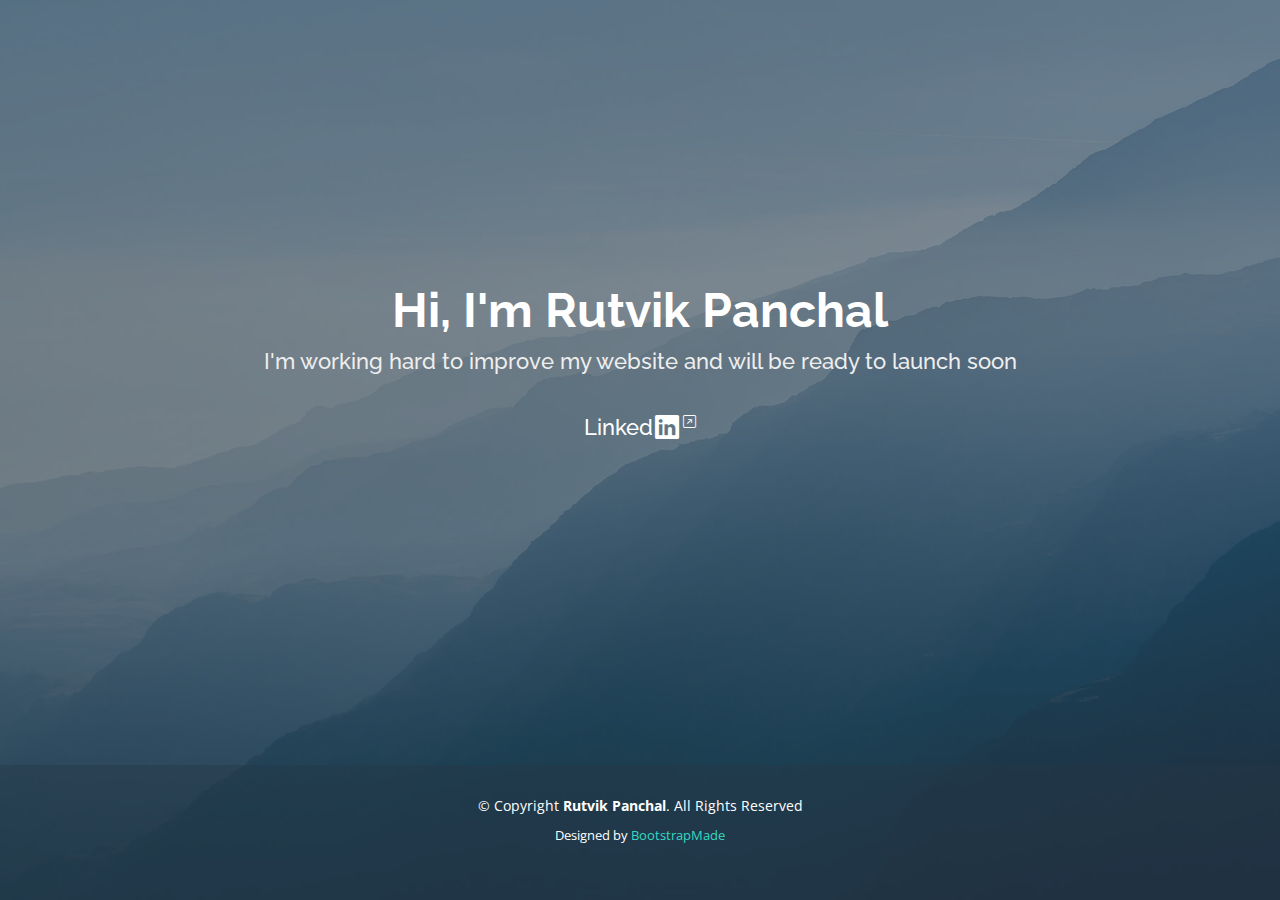
<file: index.html>
<!DOCTYPE html>
<html lang="en" style="height:100%">

<head>
  <meta charset="utf-8">
  <meta content="width=device-width, initial-scale=1.0" name="viewport">
  <title>Coming Soon</title>
  <meta content="" name="description">
  <meta content="" name="keywords">

  <link rel="shortcut icon" href="assets/img/SandBox_B_128.png" type="image/x-icon">

  <!-- Google Fonts -->
  <link href="https://fonts.googleapis.com/css?family=Open+Sans:300,300i,400,400i,600,600i,700,700i|Raleway:300,300i,400,400i,600,600i,700,700i" rel="stylesheet">

  <!-- Vendor CSS Files -->
  <link href="assets/vendor/bootstrap/css/bootstrap.min.css" rel="stylesheet">
  <link href="assets/vendor/bootstrap-icons/bootstrap-icons.css" rel="stylesheet">

  <!-- Template Main CSS File -->
  <link href="style.css" rel="stylesheet">

  <!-- =======================================================
  * Template Name: Maundy - v4.3.0
  * Template URL: https://bootstrapmade.com/maundy-free-coming-soon-bootstrap-theme/
  * Author: BootstrapMade.com
  * License: https://bootstrapmade.com/license/
  ======================================================== -->
</head>

<body style="height:100%">

  <!-- ======= Header ======= -->
  <header id="header" class="d-flex align-items-center" style="height:85%">
    <div class="container d-flex flex-column align-items-center">

      <h1>Hi, I'm Rutvik Panchal</h1>
      <h2>I'm working hard to improve my website and will be ready to launch soon</h2>
      <h2>
        <a href="https://www.linkedin.com/in/rutvik-panchal-729913160/" target="_blank" style="display: flex;">
          <span>Linked</span>
          <i class="bi bi-linkedin" style="margin:0px 4px 0px 2px; font-size: x-large;"></i>
          <i class="bi bi-arrow-up-right-square" style="font-size: small;"></i>
        </a>
      </h2>
    </div>
  </header>
  <!-- End #header -->

  <!-- ======= Footer ======= -->
  <footer id="footer" style="height:15%">
    <div class="container">
      <div class="copyright">
        &copy; Copyright <strong><span>Rutvik Panchal</span></strong>. All Rights Reserved
      </div>
      <div class="credits">
        <!-- All the links in the footer should remain intact. -->
        <!-- You can delete the links only if you purchased the pro version. -->
        <!-- Licensing information: https://bootstrapmade.com/license/ -->
        <!-- Purchase the pro version with working PHP/AJAX contact form: https://bootstrapmade.com/maundy-free-coming-soon-bootstrap-theme/ -->
        Designed by <a href="https://bootstrapmade.com/">BootstrapMade</a>
      </div>
    </div>
  </footer><!-- End #footer -->

  <a href="#" class="back-to-top d-flex align-items-center justify-content-center"><i class="bi bi-arrow-up-short"></i></a>

  <!-- Vendor JS Files -->
  <script src="assets/vendor/bootstrap/js/bootstrap.bundle.min.js"></script>
  <script src="assets/vendor/php-email-form/validate.js"></script>

</body>
</html>
</file>
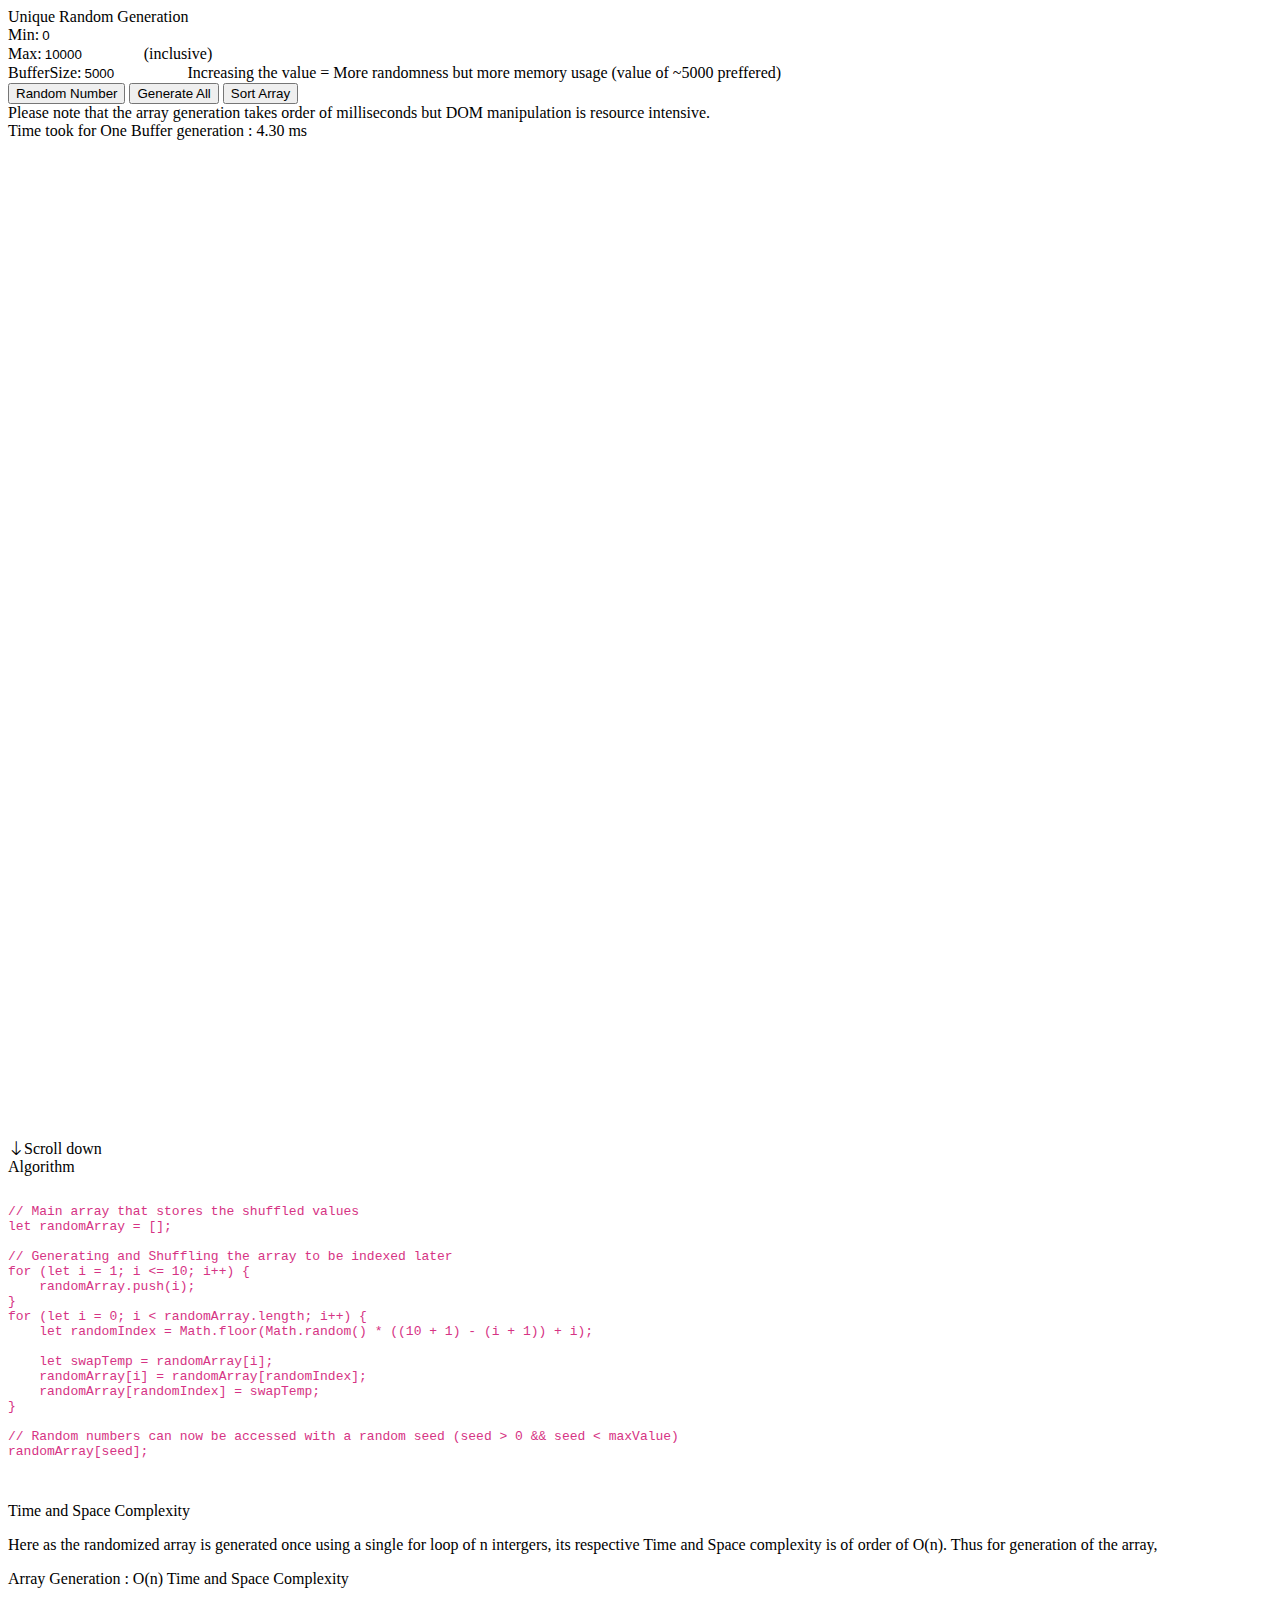
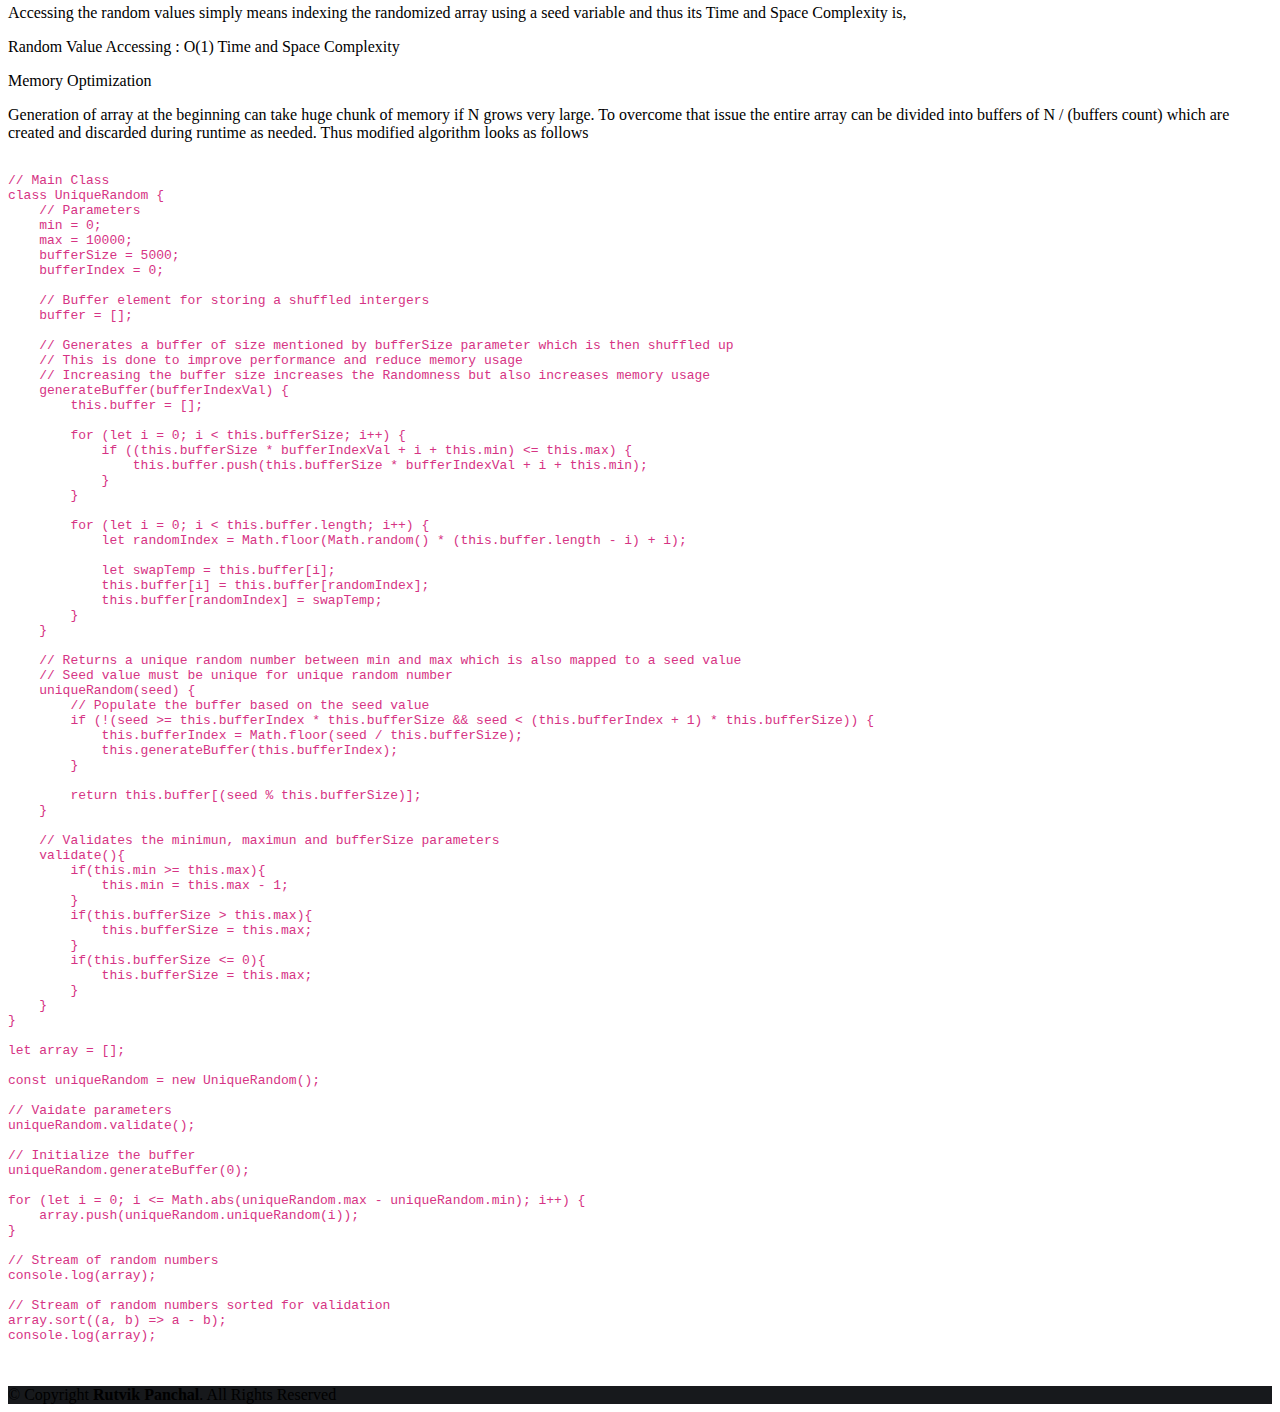
<file: assets/randomGeneration.html>
<!DOCTYPE html>
<html lang="en">
<head>
    <meta charset="UTF-8">
    <meta http-equiv="X-UA-Compatible" content="IE=edge">
    <meta name="viewport" content="width=device-width, initial-scale=1.0">
    <title>Unique Random Array</title>

    <link rel="shortcut icon" href="https://rutvikpanchal.github.io/assets/img/SandBox_B_128.png" type="image/x-icon">

    <link href="https://cdn.jsdelivr.net/npm/bootstrap@5.0.1/dist/css/bootstrap.min.css" rel="stylesheet" integrity="sha384-+0n0xVW2eSR5OomGNYDnhzAbDsOXxcvSN1TPprVMTNDbiYZCxYbOOl7+AMvyTG2x" crossorigin="anonymous">
    <link rel="stylesheet" href="https://cdn.jsdelivr.net/npm/bootstrap-icons@1.5.0/font/bootstrap-icons.css">

    <style>
        .btn{
            max-width: 240px;
        }

        input{
            width: 6rem;
        }
        input:focus{
            outline: none;
        }

        ::-webkit-scrollbar {
            width: 14px;
        }

        ::-webkit-scrollbar-track {
            background: rgb(104, 104, 104);
            border-radius: 2px;
        }

        ::-webkit-scrollbar-thumb {
            background: rgb(173, 173, 173);
            border-radius: 2px;
        }

        ::-webkit-scrollbar-thumb:hover {
            background: rgb(80, 80, 80);
        }
    </style>
</head>
<body class="bg-dark text-light">
    <div class="container mt-4">
        <div class="display-6 mb-4">Unique Random Generation</div>
        <div class="ms-2 mt-1">
            Min:<input type="number" class="bg-dark text-light m-2 mb-0 ps-2" style="border: 1px solid #ffffff; border-radius: 3px;" id="min" onchange="handleMin(this)"/>
            <br />
            Max:<input type="number" class="bg-dark text-light m-2 mb-0 ps-2" style="border: 1px solid #ffffff; border-radius: 3px;" id="max" onchange="handleMax(this)"/>(inclusive) 
            <br />
            BufferSize:<input type="number" class="bg-dark text-light m-2 mb-0 ps-2" style="border: 1px solid #ffffff; border-radius: 3px;" id="buffer" onchange="handleBuffer(this)"/>
            <span class="text-muted"><span class="text-light">Increasing</span> the value = <span class="text-light">More randomness</span> but more memory usage (value of ~5000 preffered)</span>
        </div>
        <div class="d-flex row-cols-auto mt-4">
            <button class="btn btn-outline-light col me-2" id="randomButton">Random Number</button>
            <button class="btn btn-outline-light col me-2" id="generateAll">Generate All</button>
            <button class="btn btn-outline-light col" id="sortBtn">Sort Array</button>
        </div>
        <div class="text-white-50 my-4">
            Please note that the array generation takes order of milliseconds but DOM manipulation is resource intensive.
            <br />
            Time took for One Buffer generation : <span id="ms" class="text-light"></span>
        </div>
        <div class="row">
            <div class="col me-4 display-6 mt-4" id="output" style="overflow-y: scroll; overflow-x: hidden; height: 500px;"></div>
            <div class="col ms-4 display-6 mt-4" id="outputOne" style="overflow-y: scroll; overflow-x: hidden; height: 500px;"></div>
        </div>
        <div class="mt-4"><i class="bi bi-arrow-down me-2"></i>Scroll down</div>

        <div class="row">
            <div class="mt-4 col-lg">
                <div class="display-6">Algorithm</div>
                <pre>
                    <code style="color:#d63384">
<span class="text-muted">// Main array that stores the shuffled values</span>
let randomArray = [];

<span class="text-muted">// Generating and Shuffling the array to be indexed later</span>
for (let i = 1; i <= 10; i++) {
    randomArray.push(i);
}
for (let i = 0; i < randomArray.length; i++) {
    let randomIndex = Math.floor(Math.random() * ((10 + 1) - (i + 1)) + i);

    let swapTemp = randomArray[i];
    randomArray[i] = randomArray[randomIndex];
    randomArray[randomIndex] = swapTemp;
}

<span class="text-muted">// Random numbers can now be accessed with a random seed (seed > 0 && seed < maxValue)</span>
randomArray[seed];
                    </code>
                </pre>
            </div>
            <div class="mt-4 col-lg">
                <div class="display-6 mb-3">Time and Space Complexity</div>
                <p class="text-muted">
                    Here as the randomized array is generated once using a single for loop of n intergers,
                    its respective Time and Space complexity is of order of O(n). Thus for generation of the array,
                </p>
                <p class="mt-2">
                    Array Generation : O(n) Time and Space Complexity
                </p>
                <p class="text-muted">
                    Accessing the random values simply means indexing the randomized array using a seed variable and thus its Time and Space Complexity is,
                </p>
                <p class="mt-2">
                    Random Value Accessing : O(1) Time and Space Complexity
                </p>
            </div>
        </div>

        <div class="row mb-4">
            <div class="mt-4 col-lg">
                <div class="display-6 mb-4">Memory Optimization</div>
                <p class="text-muted">
                    Generation of array at the beginning can take huge chunk of memory if N grows very large.
                    To overcome that issue the entire array can be divided into buffers of N / (buffers count)
                    which are created and discarded during runtime as needed. Thus modified algorithm looks as follows
                </p>
                <pre>
                    <code style="color:#d63384">
<span class="text-muted">// Main Class</span>
class UniqueRandom {
    <span class="text-muted">// Parameters</span>
    min = 0;
    max = 10000;
    bufferSize = 5000;
    bufferIndex = 0;

    <span class="text-muted">// Buffer element for storing a shuffled intergers</span>
    buffer = [];

    <span class="text-muted">// Generates a buffer of size mentioned by bufferSize parameter which is then shuffled up</span>
    <span class="text-muted">// This is done to improve performance and reduce memory usage</span>
    <span class="text-muted">// Increasing the buffer size increases the Randomness but also increases memory usage</span>
    generateBuffer(bufferIndexVal) {
        this.buffer = [];

        for (let i = 0; i < this.bufferSize; i++) {
            if ((this.bufferSize * bufferIndexVal + i + this.min) <= this.max) {
                this.buffer.push(this.bufferSize * bufferIndexVal + i + this.min);
            }
        }

        for (let i = 0; i < this.buffer.length; i++) {
            let randomIndex = Math.floor(Math.random() * (this.buffer.length - i) + i);

            let swapTemp = this.buffer[i];
            this.buffer[i] = this.buffer[randomIndex];
            this.buffer[randomIndex] = swapTemp;
        }
    }

    <span class="text-muted">// Returns a unique random number between min and max which is also mapped to a seed value</span>
    <span class="text-muted">// Seed value must be unique for unique random number</span>
    uniqueRandom(seed) {
        // Populate the buffer based on the seed value
        if (!(seed >= this.bufferIndex * this.bufferSize && seed < (this.bufferIndex + 1) * this.bufferSize)) {
            this.bufferIndex = Math.floor(seed / this.bufferSize);
            this.generateBuffer(this.bufferIndex);
        }
        
        return this.buffer[(seed % this.bufferSize)];
    }

    <span class="text-muted">// Validates the minimun, maximun and bufferSize parameters</span>
    validate(){
        if(this.min >= this.max){
            this.min = this.max - 1;
        }
        if(this.bufferSize > this.max){
            this.bufferSize = this.max;
        }
        if(this.bufferSize <= 0){
            this.bufferSize = this.max;
        }
    }
}

let array = [];

const uniqueRandom = new UniqueRandom();

<span class="text-muted">// Vaidate parameters</span>
uniqueRandom.validate();

<span class="text-muted">// Initialize the buffer</span>
uniqueRandom.generateBuffer(0);

for (let i = 0; i <= Math.abs(uniqueRandom.max - uniqueRandom.min); i++) {
    array.push(uniqueRandom.uniqueRandom(i));
}

<span class="text-muted">// Stream of random numbers</span>
console.log(array);

<span class="text-muted">// Stream of random numbers sorted for validation</span>
array.sort((a, b) => a - b);
console.log(array);
                    </code>
                </pre>
            </div>
        </div>
    </div>

    <footer class="footer mt-auto py-3" style="background-color: #17191c;">
        <div class="container">
            <span class="text-muted">© Copyright <strong>Rutvik Panchal</strong>. All Rights Reserved</span>
        </div>
    </footer>

    <script>
        var min = 0;
        var max = 10000;
        var bufferIndex = 0;
        var bufferSize = 5000;

        var buffer = [];

        function generateArray(bufferIndexVal){
            buffer = [];

            for (let i = 0; i < bufferSize; i++) {
                if((bufferSize * bufferIndexVal + i + min) <= max){
                    buffer.push(bufferSize * bufferIndexVal + i + min);
                }
            }
    
            for (let i = 0; i < buffer.length; i++) {
                let randomIndex = Math.floor(Math.random() * (buffer.length - i) + i);
                
                let swapTemp = buffer[i];
                buffer[i] = buffer[randomIndex];
                buffer[randomIndex] = swapTemp;
            }
        }

        var t0 = performance.now();
        generateArray(bufferIndex);
        var t1 = performance.now();

        document.querySelector("#ms").innerText = (t1 - t0).toFixed(2) + ' ms';

        window.onload = () => {
            document.querySelector("#min").value = min;
            document.querySelector("#max").value = max;
            document.querySelector("#buffer").value = bufferSize;
        };

        function handleMin(minDOM){
            if(parseInt(minDOM.value)){
                min = parseInt(minDOM.value);
            }
            if(minDOM.value == '0'){
                min = 0;
            }
            if(min >= max){
                min = max - 1;
                minDOM.value = min;
            }
            if(bufferSize >= max){
                bufferSize = max;
                document.querySelector("#buffer").value = bufferSize;
            }
        }

        function handleMax(maxDOM){
            if(parseInt(maxDOM.value)){
                max = parseInt(maxDOM.value);
            }
            if(max <= min){
                max = min + 1;
                maxDOM.value = max;
            }
            if(bufferSize >= max){
                bufferSize = max;
                document.querySelector("#buffer").value = bufferSize;
            }
        }

        function handleBuffer(bufferDOM){
            if(parseInt(bufferDOM.value)){
                bufferSize = parseInt(bufferDOM.value);
            }
            if(bufferSize >= max){
                bufferSize = max;
                bufferDOM.value = bufferSize;
            }
        }

        function uniqueRandom(seed){
            if(!(seed >= bufferIndex * bufferSize && seed < (bufferIndex + 1) * bufferSize)){
                bufferIndex = Math.floor(seed / bufferSize);
                generateArray(bufferIndex);
            }

            return buffer[(seed % bufferSize)];
        }

        const output = document.querySelector('#output');
        var counter = 0;
        document.querySelector('#randomButton').addEventListener('click', () => {
            counter++;
            if(counter >= Math.abs(max - min)){
                counter = 0;
            }
            output.innerText = uniqueRandom(counter);
        });

        document.querySelector('#generateAll').addEventListener('click', () => {
            let outputString = '';
            for(let i = 0; i <= Math.abs(max - min); i++){
                outputString += uniqueRandom(i).toString() + '\n';
            }

            output.innerText = outputString;
        });

        const outputOne = document.querySelector('#outputOne');
        document.querySelector('#sortBtn').addEventListener('click', () => {
            let outputString = '';
            let array = [];
            for(let i = 0; i <= Math.abs(max - min); i++){
                array.push(uniqueRandom(i).toString());
            }

            array.sort((a, b) => a - b);

            for(let i = 0; i < array.length; i++){
                outputString += array[i] + '\n';
            }
            outputOne.innerText = outputString;

            generateArray(bufferIndex);
        });
    </script>
</body>
</html>
</file>
<file: style.css>
/**
* Template Name: Maundy - v4.3.0
* Template URL: https://bootstrapmade.com/maundy-free-coming-soon-bootstrap-theme/
* Author: BootstrapMade.com
* License: https://bootstrapmade.com/license/
*/

/*--------------------------------------------------------------
# General
--------------------------------------------------------------*/
body {
  font-family: "Open Sans", sans-serif;
  color: #fff;
  background: url("bg.jpg") top center no-repeat;
  background-size: cover;
  position: relative;
}

body::before {
  content: "";
  position: absolute;
  left: 0;
  right: 0;
  top: 0;
  bottom: 0;
  background: rgba(49, 71, 89, 0.6);
}

@media (min-width: 1024px) {
  body {
    background-attachment: fixed;
  }
}

a {
  color: #ffffff;
  text-decoration: none;
}

a:hover {
  color: #36d8c3;
  text-decoration: none;
}

h1, h2, h3, h4, h5, h6 {
  font-family: "Raleway", sans-serif;
}

#main {
  position: relative;
}

/*--------------------------------------------------------------
# Back to top button
--------------------------------------------------------------*/
.back-to-top {
  position: fixed;
  visibility: hidden;
  opacity: 0;
  right: 15px;
  bottom: 15px;
  z-index: 996;
  background: #24b7a4;
  width: 40px;
  height: 40px;
  border-radius: 50px;
  transition: all 0.4s;
}

.back-to-top i {
  font-size: 28px;
  color: #fff;
  line-height: 0;
}

.back-to-top:hover {
  background: #2ed6c0;
  color: #fff;
}

.back-to-top.active {
  visibility: visible;
  opacity: 1;
}

/*--------------------------------------------------------------
# Header
--------------------------------------------------------------*/
#header {
  position: relative;
  width: 100%;
  padding: 100px 0;
  /* countdown */
}

#header h1 {
  margin: 0 0 10px 0;
  font-size: 48px;
  font-weight: 700;
  line-height: 56px;
  color: #fff;
}

#header h2 {
  color: #eee;
  margin-bottom: 40px;
  font-size: 22px;
}

#header .countdown {
  margin-bottom: 80px;
}

#header .countdown div {
  text-align: center;
  border: 2px solid rgba(255, 255, 255, 0.8);
  border-radius: 8px;
  margin: 10px 10px;
  width: 100px;
  padding: 15px 0;
}

#header .countdown div h3 {
  font-weight: 700;
  font-size: 32px;
  margin-bottom: 15px;
}

#header .countdown div h4 {
  font-size: 16px;
  font-weight: 600;
}

@media (max-width: 575px) {
  #header .countdown div {
    width: 70px;
    padding: 10px 0;
    margin: 10px 8px;
  }
  #header .countdown div h3 {
    font-size: 28px;
    margin-bottom: 10px;
  }
  #header .countdown div h4 {
    font-size: 14px;
    font-weight: 500;
  }
}

#header .subscribe {
  font-size: 15px;
  text-align: center;
}

#header .subscribe h4 {
  font-size: 20px;
  font-weight: 600;
  color: #fff;
  position: relative;
  padding-bottom: 12px;
}

#header .subscribe .subscribe-form {
  min-width: 300px;
  margin-top: 10px;
  background: #fff;
  padding: 6px 10px;
  position: relative;
  border-radius: 50px;
  text-align: left;
}

#header .subscribe .subscribe-form input[type="email"] {
  border: 0;
  padding: 4px 8px;
  width: calc(100% - 100px);
}

#header .subscribe .subscribe-form input[type="submit"] {
  position: absolute;
  top: 0;
  right: -2px;
  bottom: 0;
  border: 0;
  background: none;
  font-size: 16px;
  padding: 0 20px;
  background: #24b7a4;
  color: #fff;
  transition: 0.3s;
  border-radius: 50px;
  box-shadow: 0px 2px 15px rgba(0, 0, 0, 0.1);
}

#header .subscribe .subscribe-form input[type="submit"]:hover {
  background: #22ae9c;
}

#header .subscribe .error-message {
  display: none;
  color: #ed3c0d;
  text-align: center;
  padding: 15px;
  font-weight: 600;
}

#header .subscribe .sent-message {
  display: none;
  color: #18d26e;
  text-align: center;
  padding: 15px;
  font-weight: 600;
}

#header .subscribe .loading {
  display: none;
  text-align: center;
  padding: 15px;
}

#header .subscribe .loading:before {
  content: "";
  display: inline-block;
  border-radius: 50%;
  width: 24px;
  height: 24px;
  margin: 0 10px -6px 0;
  border: 3px solid #18d26e;
  border-top-color: #eee;
  -webkit-animation: animate-loading-notify 1s linear infinite;
  animation: animate-loading-notify 1s linear infinite;
}

@-webkit-keyframes animate-loading-notify {
  0% {
    transform: rotate(0deg);
  }
  100% {
    transform: rotate(360deg);
  }
}

@keyframes animate-loading-notify {
  0% {
    transform: rotate(0deg);
  }
  100% {
    transform: rotate(360deg);
  }
}

#header .social-links {
  margin-top: 40px;
}

#header .social-links a {
  font-size: 16px;
  color: #fff;
  margin: 0 3px;
  border-radius: 50%;
  width: 48px;
  height: 48px;
  transition: 0.3s;
  border: 1px solid rgba(255, 255, 255, 0.5);
  display: inline-flex;
  align-items: center;
  justify-content: center;
}

#header .social-links a i {
  line-height: 0;
}

#header .social-links a:hover {
  background: #24b7a4;
  border-color: #24b7a4;
}

/*--------------------------------------------------------------
# Navigation Menu
--------------------------------------------------------------*/
/**
* Desktop Navigation 
*/
.navbar {
  padding: 0;
}

.navbar ul {
  margin: 0;
  padding: 0;
  display: flex;
  list-style: none;
  align-items: center;
}

.navbar li {
  position: relative;
}

.navbar a, .navbar a:focus {
  display: flex;
  align-items: center;
  justify-content: space-between;
  padding: 10px 0 10px 30px;
  font-family: "Raleway", sans-serif;
  font-size: 16px;
  font-weight: 700;
  color: #3a5469;
  white-space: nowrap;
  transition: 0.3s;
}

.navbar a i, .navbar a:focus i {
  font-size: 12px;
  line-height: 0;
  margin-left: 5px;
}

.navbar a:hover, .navbar .active, .navbar .active:focus, .navbar li:hover > a {
  color: #24b7a4;
}

.navbar .getstarted {
  background: #24b7a4;
  padding: 8px 20px;
  margin-left: 30px;
  border-radius: 4px;
  color: #fff;
}

.navbar .getstarted:hover {
  color: #fff;
  background: #28ccb7;
}

.navbar .dropdown ul {
  display: block;
  position: absolute;
  left: 14px;
  top: calc(100% + 30px);
  margin: 0;
  padding: 10px 0;
  z-index: 99;
  opacity: 0;
  visibility: hidden;
  background: #fff;
  box-shadow: 0px 0px 30px rgba(127, 137, 161, 0.25);
  transition: 0.3s;
  border-radius: 4px;
}

.navbar .dropdown ul li {
  min-width: 200px;
}

.navbar .dropdown ul a {
  padding: 10px 20px;
  font-size: 15px;
  text-transform: none;
  font-weight: 600;
}

.navbar .dropdown ul a i {
  font-size: 12px;
}

.navbar .dropdown ul a:hover, .navbar .dropdown ul .active:hover, .navbar .dropdown ul li:hover > a {
  color: #24b7a4;
}

.navbar .dropdown:hover > ul {
  opacity: 1;
  top: 100%;
  visibility: visible;
}

.navbar .dropdown .dropdown ul {
  top: 0;
  left: calc(100% - 30px);
  visibility: hidden;
}

.navbar .dropdown .dropdown:hover > ul {
  opacity: 1;
  top: 0;
  left: 100%;
  visibility: visible;
}

@media (max-width: 1366px) {
  .navbar .dropdown .dropdown ul {
    left: -90%;
  }
  .navbar .dropdown .dropdown:hover > ul {
    left: -100%;
  }
}

/**
* Mobile Navigation 
*/
.mobile-nav-toggle {
  color: #314759;
  font-size: 28px;
  cursor: pointer;
  display: none;
  line-height: 0;
  transition: 0.5s;
}

.mobile-nav-toggle.bi-x {
  color: #fff;
}

@media (max-width: 991px) {
  .mobile-nav-toggle {
    display: block;
  }
  .navbar ul {
    display: none;
  }
}

.navbar-mobile {
  position: fixed;
  overflow: hidden;
  top: 0;
  right: 0;
  left: 0;
  bottom: 0;
  background: rgba(31, 45, 56, 0.9);
  transition: 0.3s;
}

.navbar-mobile .mobile-nav-toggle {
  position: absolute;
  top: 15px;
  right: 15px;
}

.navbar-mobile ul {
  display: block;
  position: absolute;
  top: 55px;
  right: 15px;
  bottom: 15px;
  left: 15px;
  padding: 10px 0;
  border-radius: 10px;
  background-color: #fff;
  overflow-y: auto;
  transition: 0.3s;
}

.navbar-mobile a {
  padding: 10px 20px;
  font-size: 15px;
  color: #314759;
}

.navbar-mobile a:hover, .navbar-mobile .active, .navbar-mobile li:hover > a {
  color: #24b7a4;
}

.navbar-mobile .getstarted {
  margin: 15px;
}

.navbar-mobile .dropdown ul {
  position: static;
  display: none;
  margin: 10px 20px;
  padding: 10px 0;
  z-index: 99;
  opacity: 1;
  visibility: visible;
  background: #fff;
  box-shadow: 0px 0px 30px rgba(127, 137, 161, 0.25);
}

.navbar-mobile .dropdown ul li {
  min-width: 200px;
}

.navbar-mobile .dropdown ul a {
  padding: 10px 20px;
}

.navbar-mobile .dropdown ul a i {
  font-size: 12px;
}

.navbar-mobile .dropdown ul a:hover, .navbar-mobile .dropdown ul .active:hover, .navbar-mobile .dropdown ul li:hover > a {
  color: #24b7a4;
}

.navbar-mobile .dropdown > .dropdown-active {
  display: block;
}

/*--------------------------------------------------------------
# Sections General
--------------------------------------------------------------*/
section {
  padding: 60px 0;
  overflow: hidden;
}

.section-bg {
  background-color: #d8f7f3;
}

.section-title {
  text-align: center;
  padding-bottom: 30px;
}

.section-title h2 {
  font-size: 32px;
  font-weight: bold;
  text-transform: uppercase;
  margin-bottom: 20px;
  padding-bottom: 20px;
  position: relative;
}

.section-title h2::after {
  content: '';
  position: absolute;
  display: block;
  width: 50px;
  height: 2px;
  background: #24b7a4;
  bottom: 0;
  left: calc(50% - 25px);
}

.section-title p {
  margin-bottom: 0;
}

/*--------------------------------------------------------------
# Contact Us
--------------------------------------------------------------*/
.about .icon-box {
  margin-bottom: 20px;
  text-align: center;
}

.about .icon {
  display: flex;
  justify-content: center;
  margin-bottom: 15px;
}

.about .icon i {
  color: #fff;
  font-size: 42px;
  line-height: 0;
}

.about .title {
  font-weight: 700;
  margin-bottom: 15px;
  font-size: 18px;
  text-transform: uppercase;
}

.about .title a {
  color: #fff;
  transition: 0.3s;
}

.about .description {
  line-height: 24px;
  font-size: 14px;
}

/*--------------------------------------------------------------
# Contact Us
--------------------------------------------------------------*/
.contact .info {
  border-top: 3px solid #24b7a4;
  border-bottom: 3px solid #24b7a4;
  padding: 30px;
  background: rgba(255, 255, 255, 0.06);
  width: 100%;
  box-shadow: 0 0 24px 0 rgba(0, 0, 0, 0.12);
}

.contact .info i {
  font-size: 20px;
  color: #fff;
  float: left;
  width: 44px;
  height: 44px;
  background: rgba(255, 255, 255, 0.1);
  display: flex;
  justify-content: center;
  align-items: center;
  border-radius: 50px;
  transition: all 0.3s ease-in-out;
}

.contact .info h4 {
  padding: 0 0 0 60px;
  font-size: 22px;
  font-weight: 600;
  margin-bottom: 5px;
}

.contact .info p {
  padding: 0 0 10px 60px;
  margin-bottom: 20px;
  font-size: 14px;
}

.contact .info .email p {
  padding-top: 5px;
}

.contact .info .social-links {
  padding-left: 60px;
}

.contact .info .social-links a {
  font-size: 18px;
  display: inline-block;
  background: #333;
  color: #fff;
  line-height: 1;
  padding: 8px 0;
  border-radius: 50%;
  text-align: center;
  width: 36px;
  height: 36px;
  transition: 0.3s;
  margin-right: 10px;
}

.contact .info .social-links a:hover {
  background: #24b7a4;
  color: #fff;
}

.contact .info .email:hover i, .contact .info .address:hover i, .contact .info .phone:hover i {
  background: #24b7a4;
  color: #fff;
}

.contact .php-email-form {
  width: 100%;
  border-top: 3px solid #24b7a4;
  border-bottom: 3px solid #24b7a4;
  padding: 30px;
  background: rgba(255, 255, 255, 0.06);
  box-shadow: 0 0 24px 0 rgba(0, 0, 0, 0.12);
}

.contact .php-email-form .form-group {
  padding-bottom: 8px;
}

.contact .php-email-form .validate {
  display: none;
  color: red;
  margin: 0 0 15px 0;
  font-weight: 400;
  font-size: 13px;
}

.contact .php-email-form .error-message {
  display: none;
  color: #fff;
  background: #ed3c0d;
  text-align: left;
  padding: 15px;
  font-weight: 600;
}

.contact .php-email-form .error-message br + br {
  margin-top: 25px;
}

.contact .php-email-form .sent-message {
  display: none;
  color: #fff;
  background: #18d26e;
  text-align: center;
  padding: 15px;
  font-weight: 600;
}

.contact .php-email-form .loading {
  display: none;
  background: #fff;
  text-align: center;
  padding: 15px;
}

.contact .php-email-form .loading:before {
  content: "";
  display: inline-block;
  border-radius: 50%;
  width: 24px;
  height: 24px;
  margin: 0 10px -6px 0;
  border: 3px solid #18d26e;
  border-top-color: #eee;
  -webkit-animation: animate-loading 1s linear infinite;
  animation: animate-loading 1s linear infinite;
}

.contact .php-email-form input, .contact .php-email-form textarea {
  border-radius: 0;
  box-shadow: none;
  font-size: 14px;
}

.contact .php-email-form input {
  height: 44px;
}

.contact .php-email-form textarea {
  padding: 10px 12px;
}

.contact .php-email-form button[type="submit"] {
  background: #24b7a4;
  border: 0;
  padding: 10px 24px;
  color: #fff;
  transition: 0.4s;
  border-radius: 50px;
}

.contact .php-email-form button[type="submit"]:hover {
  background: #36d8c3;
}

@-webkit-keyframes animate-loading {
  0% {
    transform: rotate(0deg);
  }
  100% {
    transform: rotate(360deg);
  }
}

@keyframes animate-loading {
  0% {
    transform: rotate(0deg);
  }
  100% {
    transform: rotate(360deg);
  }
}

/*--------------------------------------------------------------
# Footer
--------------------------------------------------------------*/
#footer {
  background: rgba(38, 55, 69, 0.4);
  padding: 30px 0;
  color: #fff;
  font-size: 14px;
  position: relative;
}

#footer .copyright {
  text-align: center;
}

#footer .credits {
  padding-top: 10px;
  text-align: center;
  font-size: 13px;
  color: #fff;
}

#footer .credits a {
  color: #36d8c3;
}
</file>
